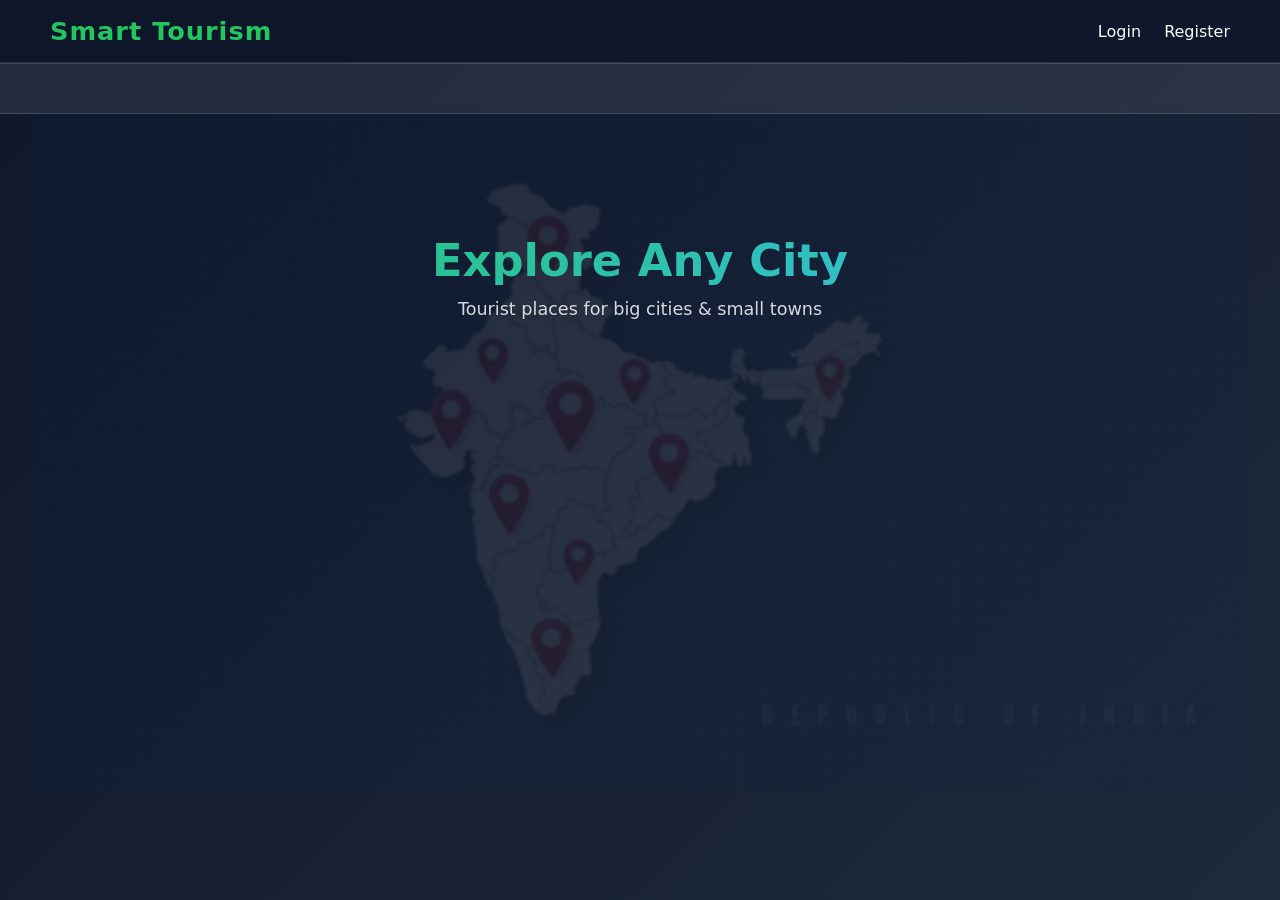
<file: index.html>
<!DOCTYPE html>
<html>
<head>
  <meta charset="UTF-8">
  <meta name="viewport" content="width=device-width, initial-scale=1.0">
  <link rel="stylesheet" href="css/style.css">

  <title>Home page</title>
</head>
<body>

<nav class="navbar">
  <h1>Smart Tourism</h1>
  <div>
    <a href="login.html">Login</a>
    <a href="register.html">Register</a>
  </div>
</nav>
<div class="marquee-container">
  <p class="marquee-text">
    Welcome to Incredible India • • Discover Hidden Gems ✨
  </p>
</div>


<section class="hero">
  <h2>Explore Any City</h2>
  <p>Tourist places for big cities & small towns</p>
</section>

</body>
</html>
</file>
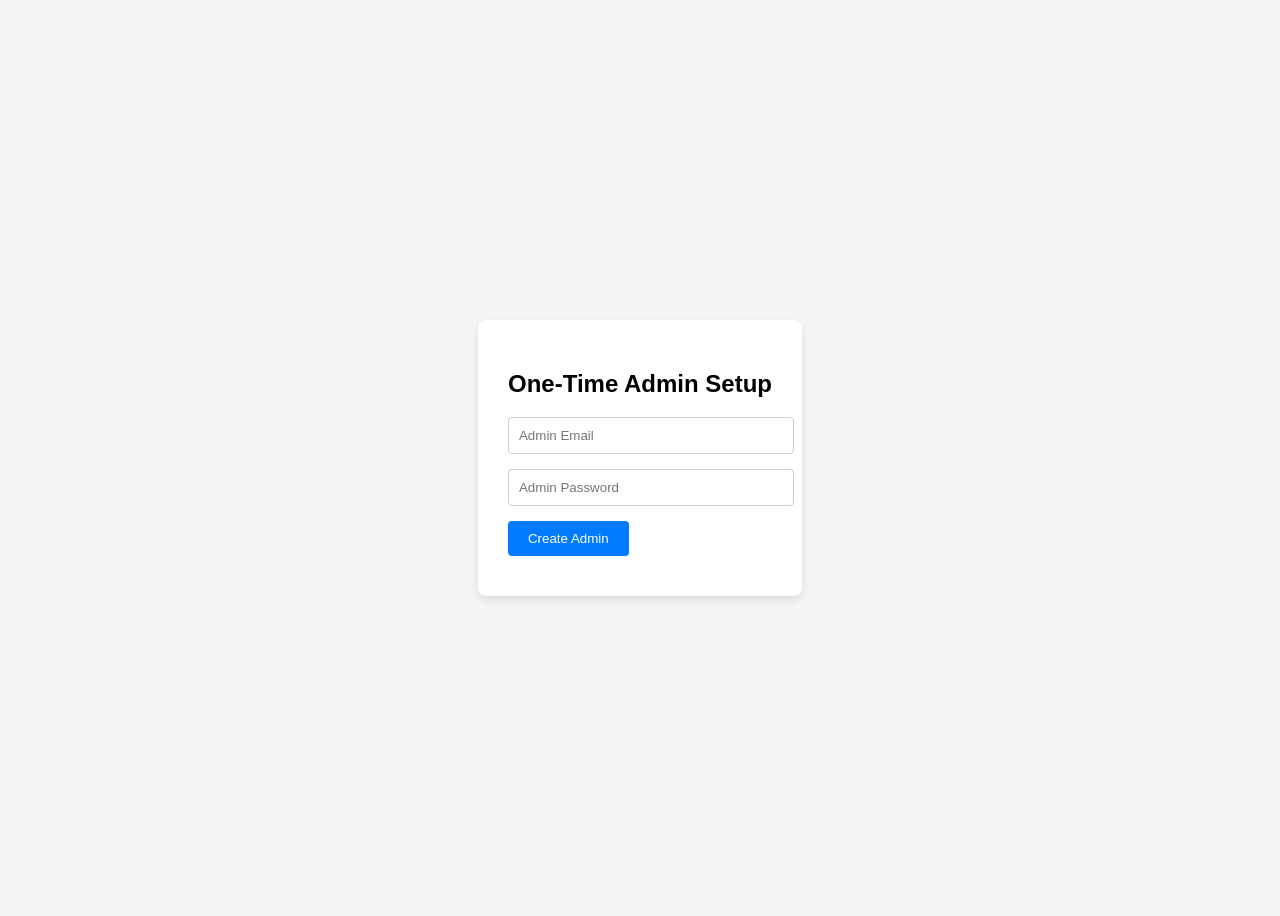
<file: first-admin.html>
<!DOCTYPE html>
<html lang="en">
<head>
  <meta charset="UTF-8">
  <meta name="viewport" content="width=device-width, initial-scale=1.0">
  <title>One-Time Admin Setup</title>
  <style>
    body {
      font-family: Arial, sans-serif;
      display: flex;
      justify-content: center;
      align-items: center;
      height: 100vh;
      background: #f5f5f5;
    }
    form {
      background: #fff;
      padding: 30px;
      border-radius: 8px;
      box-shadow: 0 4px 10px rgba(0,0,0,0.1);
    }
    input {
      display: block;
      width: 100%;
      padding: 10px;
      margin-bottom: 15px;
      border-radius: 4px;
      border: 1px solid #ccc;
    }
    button {
      padding: 10px 20px;
      border: none;
      background: #007bff;
      color: #fff;
      border-radius: 4px;
      cursor: pointer;
    }
    button:hover {
      background: #0056b3;
    }
    .message {
      margin-top: 10px;
      font-weight: bold;
    }
  </style>
</head>

<body>


<form id="adminSetupForm">
  <h2>One-Time Admin Setup</h2>
  <input type="email" id="email" placeholder="Admin Email" required />
  <input type="password" id="password" placeholder="Admin Password" required />
  <button type="submit">Create Admin</button>
  <div class="message" id="message"></div>
</form>

<script>
  const API_BASE_URL = "https://my-file-1-rjz1.onrender.com";
  const form = document.getElementById("adminSetupForm");
  const messageDiv = document.getElementById("message");

  form.addEventListener("submit", async (e) => {
    e.preventDefault();

    const email = document.getElementById("email").value;
    const password = document.getElementById("password").value;

    try {
       const res = await fetch(`${API_BASE_URL}/api/admin/setup`, {
        method: "POST", // make sure your route accepts POST
        headers: { "Content-Type": "application/json" },
        body: JSON.stringify({ email, password }),
      });

      const data = await res.json();

      if (res.ok) {
        messageDiv.style.color = "green";
        messageDiv.textContent = data.message + " (" + data.admin.email + ")";
      } else {
        messageDiv.style.color = "red";
        messageDiv.textContent = data.message;
      }
    } catch (err) {
      messageDiv.style.color = "red";
      messageDiv.textContent = "Server error";
    }
  });
</script>

</body>
</html>
</file>
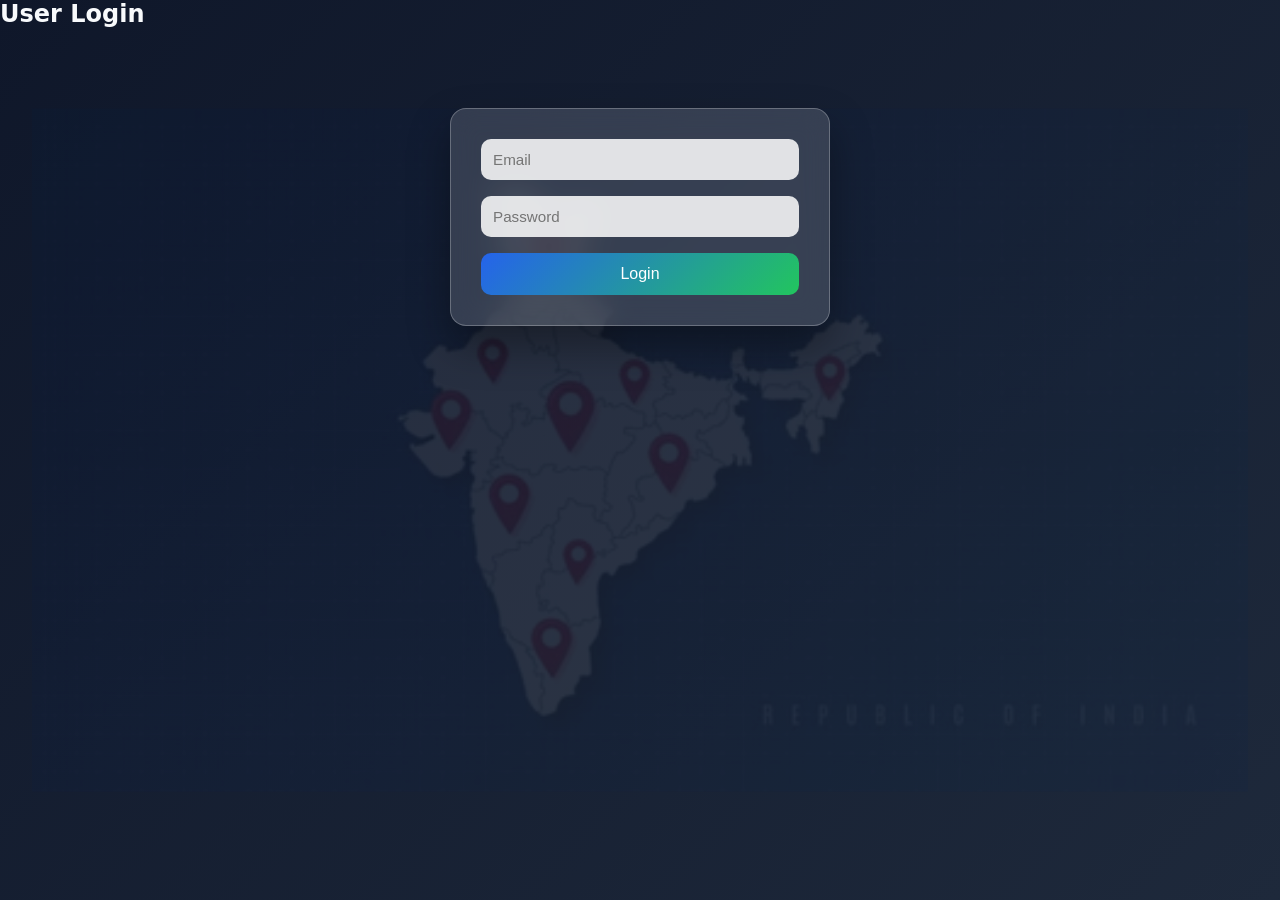
<file: login.html>
<!DOCTYPE html>
<html>
<head>
<head>
  <meta charset="UTF-8">
  <meta name="viewport" content="width=device-width, initial-scale=1.0">
  <link rel="stylesheet" href="css/style.css">

  <title>Login</title>
</head>
<body>

<h2>User Login</h2>

<form id="loginForm">
  <input type="email" id="email" placeholder="Email" required>
  <input type="password" id="password" placeholder="Password" required>
  <button>Login</button>
</form>

<script src="js/config.js"></script>
<script src="js/auth.js"></script>
</body>
</html>
</file>
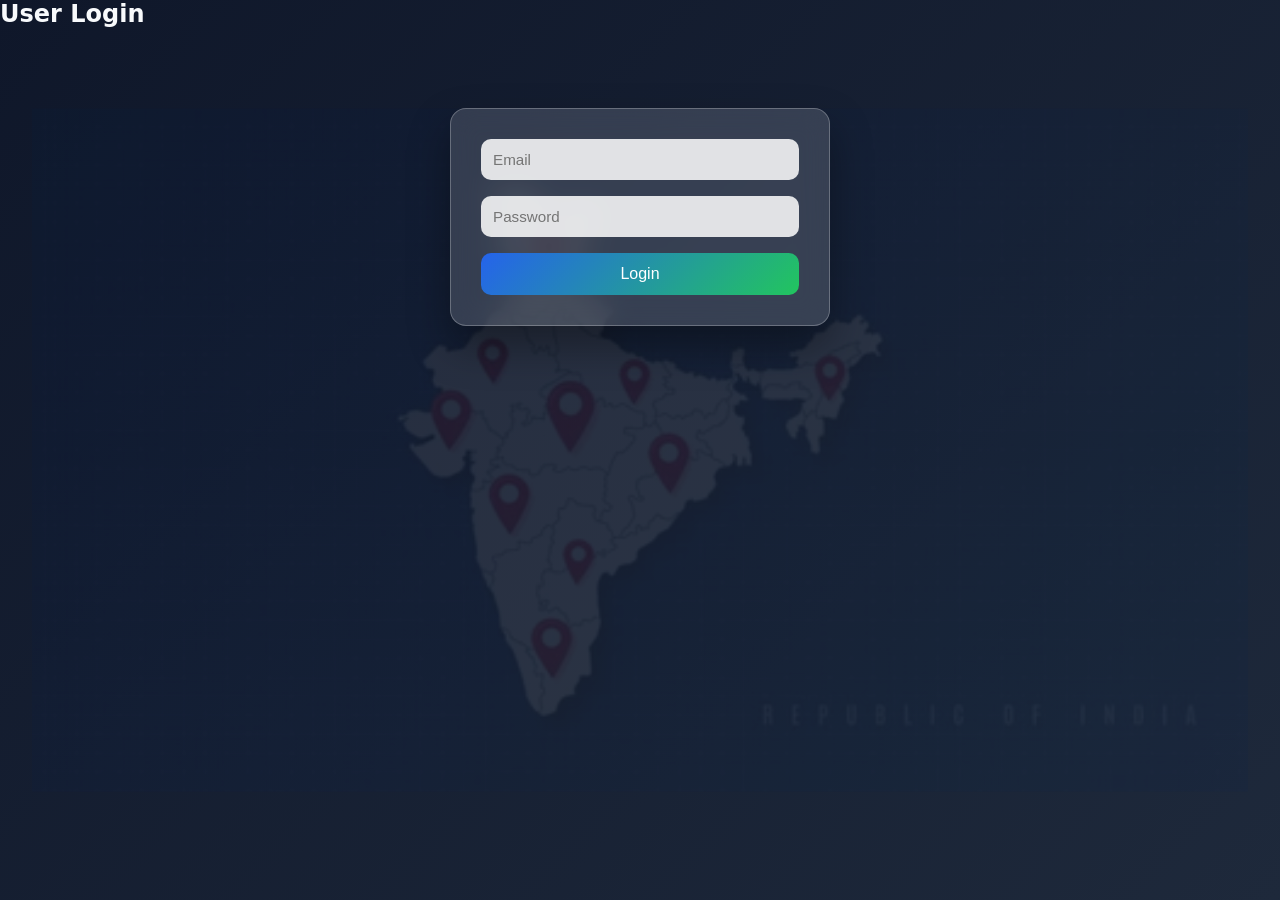
<file: places.html>
<!DOCTYPE html>
<html>
<head>
  <meta charset="UTF-8">
  <meta name="viewport" content="width=device-width, initial-scale=1.0">
  <link rel="stylesheet" href="css/style.css">

  <title>Places</title>
</head>
<body>

<h2>Tourist Places</h2>
<div id="placesContainer"></div>

<script src="js/config.js"></script>
<script src="js/places.js"></script>
</body>
</html>
</file>
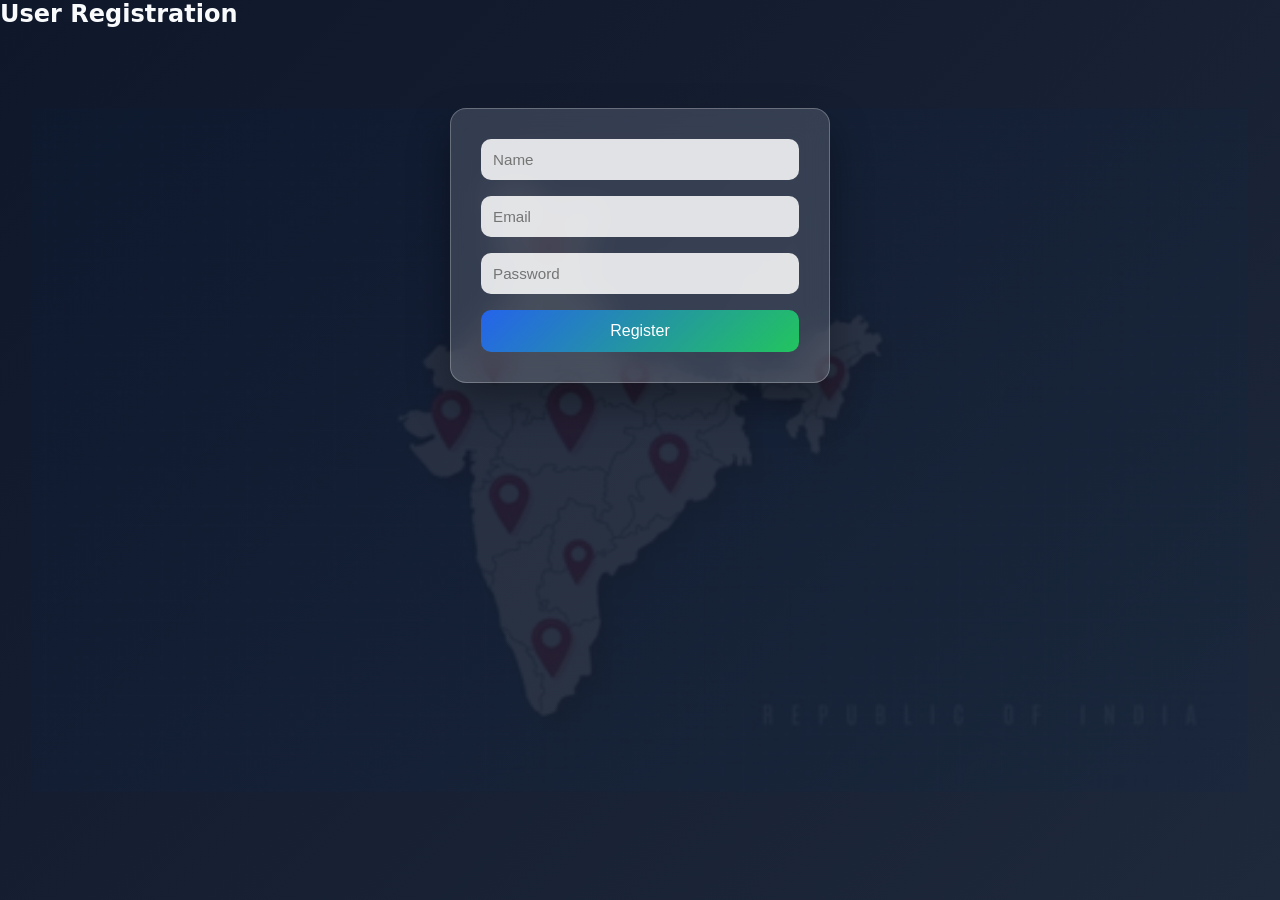
<file: register.html>
<!DOCTYPE html>
<html>
<head>
  <meta charset="UTF-8">
  <meta name="viewport" content="width=device-width, initial-scale=1.0">
  <link rel="stylesheet" href="css/style.css">

  <title>Register</title>
</head>
<body>

<h2>User Registration</h2>

<form id="registerForm">
  <input type="text" id="name" placeholder="Name" required>
  <input type="email" id="email" placeholder="Email" required>
  <input type="password" id="password" placeholder="Password" required>
  <button>Register</button>
</form>

<script src="js/config.js"></script>
<script src="js/auth.js"></script>
</body>
</html>
</file>
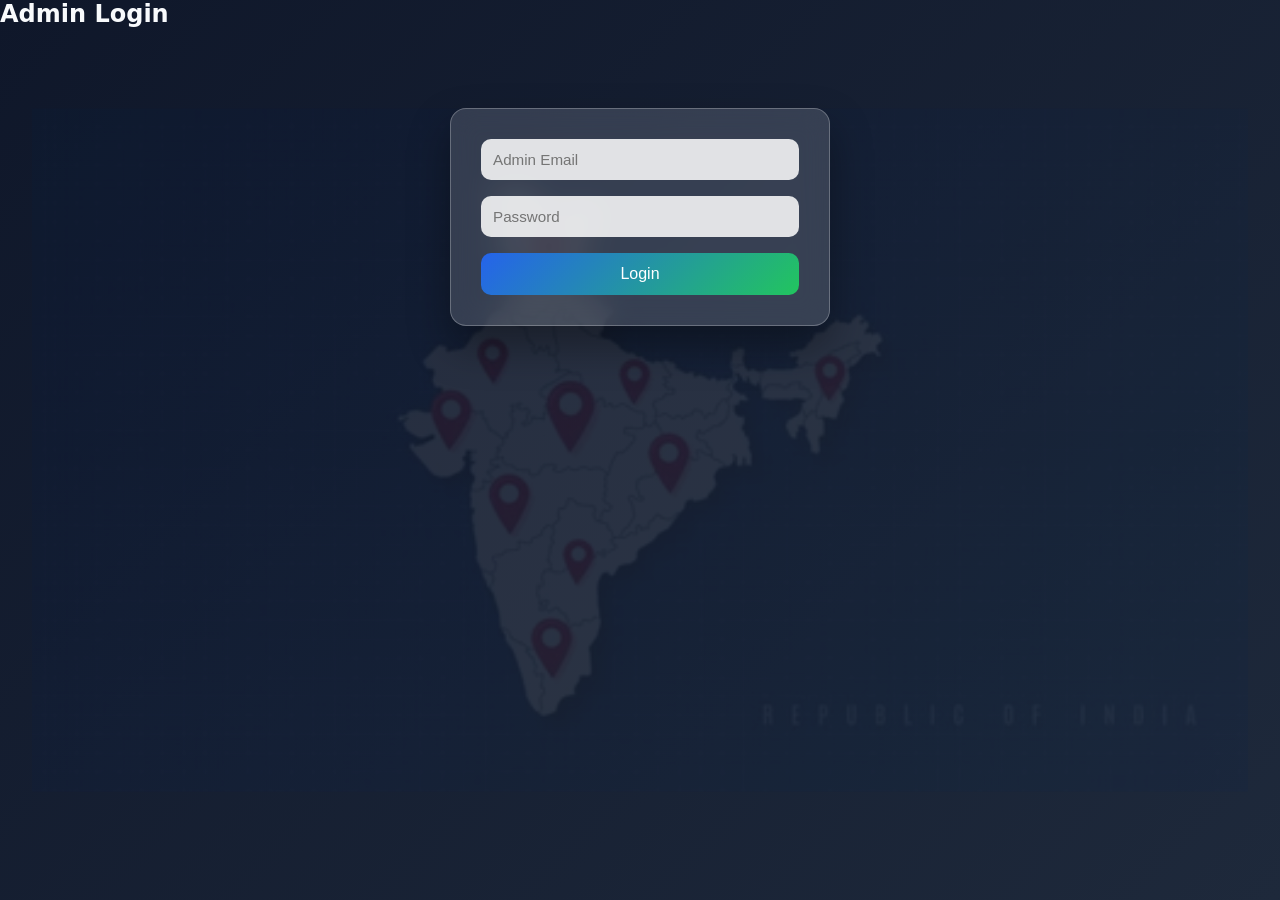
<file: admin/admin-dashboard.html>
<!DOCTYPE html>
<html>
<head>
  <title>Admin Dashboard</title>
  <link rel="stylesheet" href="../css/style.css">
</head>
<body>

<h2 class="admin-title">Admin Dashboard</h2>

<!-- Add Place Form -->
<form id="addPlaceForm" enctype="multipart/form-data">
  <input type="text" id="city" placeholder="City" required>
  <input type="text" id="name" placeholder="Place Name" required>
  <textarea id="description" placeholder="Description"></textarea>
  <input type="file" id="image" required>
  <button>Add Place</button>
</form>

<hr style="margin:40px 0; border-color:rgba(255,255,255,0.2)">

<!-- Dynamic City Selection for Listing -->
<div style="margin:20px 0;">
  <label for="selectCity">Select City to View Places:</label>
  <select id="selectCity">
    <option value="">-- Select City --</option>
  </select>
</div>

<!-- Container for Places -->
<div id="adminPlacesContainer"></div>

<!-- Logout Button -->
<div style="margin-top:40px; text-align:right;">
  <button id="adminLogoutBtn">Logout</button>
</div>

<script src="../js/config.js"></script>
<script src="../js/admin-dashboard.js"></script>

</body>
</html>
</file>
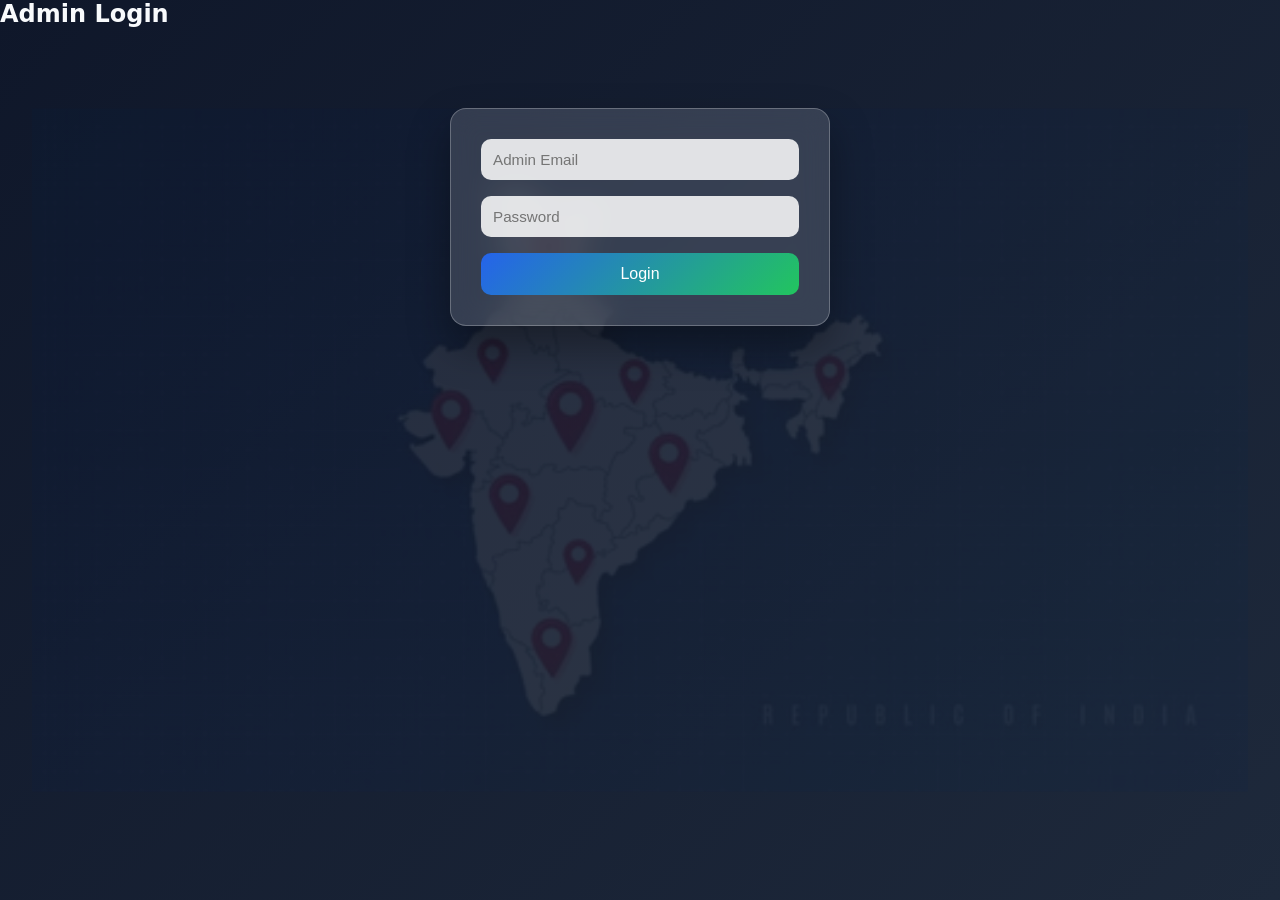
<file: admin/admin-login.html>
<!DOCTYPE html>
<html>
<head>
  <title>Admin Login</title>
  <link rel="stylesheet" href="../css/style.css">
</head>
<body>

<h2>Admin Login</h2>

<form id="adminLoginForm">
  <input type="email" id="email" placeholder="Admin Email" required>
  <input type="password" id="password" placeholder="Password" required>
  <button>Login</button>
</form>

<script src="../js/config.js"></script>
<script src="../js/admin-auth.js"></script>
</body>
</html>
</file>
<file: css/style.css>
/* =========================
   GLOBAL RESET & VARIABLES
========================= */
:root {
  --primary: #2563eb;
  --secondary: #22c55e;
  --dark: #0f172a;
  --light: #f8fafc;
  --accent: #f97316;
  --danger: #ef4444;
  --glass: rgba(255, 255, 255, 0.15);
}

* {
  margin: 0;
  padding: 0;
  box-sizing: border-box;
}

body {
  font-family: "Segoe UI", system-ui, sans-serif;
  background: linear-gradient(135deg, #0f172a, #1e293b);
  color: var(--light);
  min-height: 100vh;
  animation: fadeIn 0.8s ease-in;
}

/* =========================
   ANIMATIONS
========================= */
@keyframes fadeIn {
  from { opacity: 0; transform: translateY(10px); }
  to { opacity: 1; transform: translateY(0); }
}

@keyframes float {
  0% { transform: translateY(0); }
  50% { transform: translateY(-6px); }
  100% { transform: translateY(0); }
}
/* =========================
   WATERMARK IMAGE
========================= */
body::before {
  content: "";
  position: fixed;
  top: 50%;
  left: 50%;
  width: 95%;
  height: 95%;
  background: url("../assets/india-map.avif") no-repeat center;
  background-size: contain;
  opacity: 0.08;
  transform: translate(-50%, -50%);
  pointer-events: none;
  z-index: 0;
}

/* Ensure content stays above watermark */
body > * {
  position: relative;
  z-index: 1;
}

/* =========================
   NAVBAR
========================= */
.navbar {
  display: flex;
  justify-content: space-between;
  align-items: center;
  padding: 16px 50px;
  background: rgba(15, 23, 42, 0.85);
  backdrop-filter: blur(10px);
  border-bottom: 1px solid rgba(255,255,255,0.1);
}

.navbar h1 {
  font-size: 1.6rem;
  letter-spacing: 1px;
  color: var(--secondary);
}

.navbar a {
  color: var(--light);
  margin-left: 18px;
  text-decoration: none;
  position: relative;
}

.navbar a::after {
  content: "";
  position: absolute;
  left: 0;
  bottom: -4px;
  width: 0%;
  height: 2px;
  background: var(--secondary);
  transition: 0.3s;
}

.navbar a:hover::after {
  width: 100%;
}

/* =========================
   HERO SECTION
========================= */
.hero {
  text-align: center;
  margin-top: 120px;
  animation: float 4s ease-in-out infinite;
}

.hero h2 {
  font-size: 2.8rem;
  background: linear-gradient(90deg, #22c55e, #38bdf8);
  -webkit-background-clip: text;
  color: transparent;
}

.hero p {
  margin-top: 12px;
  font-size: 1.1rem;
  opacity: 0.85;
}

/* =========================
   FORMS (LOGIN / REGISTER / ADMIN)
========================= */
form {
  width: 380px;
  margin: 80px auto;
  padding: 30px;
  background: var(--glass);
  border-radius: 16px;
  backdrop-filter: blur(14px);
  border: 1px solid rgba(255,255,255,0.25);
  box-shadow: 0 20px 40px rgba(0,0,0,0.35);
  animation: fadeIn 0.8s ease;
}

form h2 {
  text-align: center;
  margin-bottom: 20px;
}

input, textarea, select {
  width: 100%;
  margin-bottom: 16px;
  padding: 12px;
  border-radius: 10px;
  border: none;
  outline: none;
  background: rgba(255,255,255,0.85);
  font-size: 0.95rem;
}

input:focus, textarea:focus, select:focus {
  outline: 2px solid var(--secondary);
}

textarea {
  resize: none;
  height: 90px;
}

/* =========================
   BUTTONS
========================= */
button {
  width: 100%;
  padding: 12px;
  border: none;
  border-radius: 10px;
  background: linear-gradient(135deg, var(--primary), var(--secondary));
  color: white;
  font-size: 1rem;
  cursor: pointer;
  transition: 0.3s;
}

button:hover {
  transform: translateY(-2px);
  box-shadow: 0 12px 25px rgba(34,197,94,0.45);
}

button:disabled {
  background: gray;
  cursor: not-allowed;
}

/* =========================
   DASHBOARD MAP
========================= */
#map {
  margin: 40px auto;
  border-radius: 20px;
  overflow: hidden;
  box-shadow: 0 25px 45px rgba(0,0,0,0.5);
  border: 3px solid rgba(255,255,255,0.2);
}

#selectedCity {
  margin-top: 10px;
  font-size: 1.1rem;
  color: var(--secondary);
}

/* =========================
   PLACES PAGE
========================= */
#placesContainer {
  display: grid;
  grid-template-columns: repeat(auto-fit, minmax(260px, 1fr));
  gap: 25px;
  padding: 40px;
}
#placesContainer div {
  background: var(--glass);
  backdrop-filter: blur(12px);
  border-radius: 18px;
  padding: 18px;
  text-align: center;
  border: 1px solid rgba(255,255,255,0.2);
  transition: 0.4s;
}

#placesContainer div:hover {
  transform: translateY(-8px) scale(1.02);
  box-shadow: 0 25px 40px rgba(0,0,0,0.45);
}

#placesContainer img {
  width: 100%;
  height: 200px;              /* 🔒 SAME for all */
  object-fit: contain;        /* FULL image */
  object-position: center;
  background: rgba(0,0,0,0.25);
  border-radius: 14px;
  margin-bottom: 10px;
  display: block;
}


/* =========================
   ADMIN DASHBOARD
========================= */
.admin-title {
  text-align: center;
  margin-top: 40px;
  font-size: 1.8rem;
  color: var(--accent);
}

/* =========================
   RESPONSIVE
========================= */
@media (max-width: 600px) {
  .navbar {
    padding: 14px 20px;
  }

  form {
    width: 90%;
  }

  .hero h2 {
    font-size: 2rem;
  }
}
.marquee-container {
  width: 100%;
  overflow: hidden;
  background: rgba(255, 255, 255, 0.08);
  padding: 10px 0;
  border-top: 1px solid rgba(255,255,255,0.15);
  border-bottom: 1px solid rgba(255,255,255,0.15);
}

.marquee-text {
  display: inline-block;
  white-space: nowrap;
  padding-left: 100%;
  font-size: 25px;
  color: hsl(45, 88%, 45%);
  animation: marquee 8s linear infinite;
}

@keyframes marquee {
  from {
    transform: translateX(0);
  }
  to {
    transform: translateX(-100%);
  }
}
</file>
